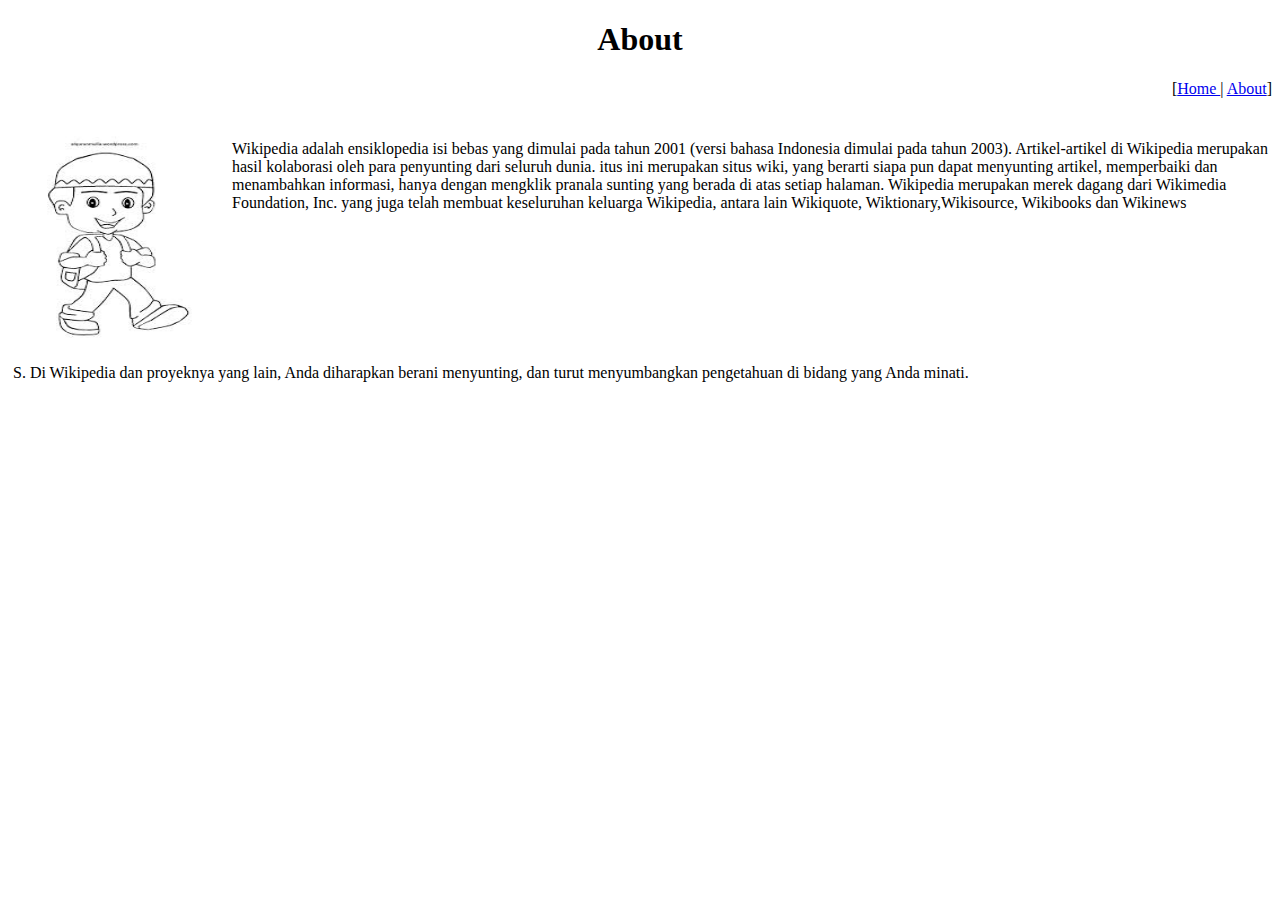
<file: about.html>
﻿<!DOCTYPE html PUBLIC "-//W3C//DTD XHTML 1.0 Transitional//EN" "http://www.w3.org/TR/xhtml1/DTD/xhtml1-transitional.dtd">
<html xmlns="http://www.w3.org/1999/xhtml">

<head>
<meta content="text/html; charset=utf-8" http-equiv="Content-Type" />
<title>Coding Mums</title>
<style type="text/css">
.auto-style1 {
	text-align: center;
}
.auto-style2 {
	text-align: right;
}
.auto-style3 {
	margin-left: 496px;
}
.auto-style4 {
	margin-left: 5px;
}
.auto-style5 {
	margin-left: 8px;
}
</style>
</head>

<body>
<p class="auto-style1"><strong><h1 class="auto-style1">About</h1></strong></p>

<p class="auto-style2">[<a href="index.html">Home </a>| <a href="about.html">About</a>]</p>
<table style="width: 100%">
	<tr>
		<td style="width: 209px">
		<img height="228" src="IMG/kartun%20anak%201.jpg" width="202" /></td>
		<td>
		<p class="auto-style5" style="height: 182px">
Wikipedia adalah ensiklopedia isi bebas yang dimulai pada tahun 2001 (versi bahasa Indonesia dimulai pada tahun 2003). Artikel-artikel di Wikipedia merupakan hasil kolaborasi oleh para penyunting dari seluruh dunia. 
		itus ini merupakan situs wiki, yang berarti siapa pun dapat menyunting 
		artikel, memperbaiki dan menambahkan informasi, hanya dengan mengklik 
		pranala sunting yang berada di atas setiap halaman. Wikipedia merupakan 
		merek dagang dari Wikimedia Foundation, Inc. yang juga telah membuat 
		keseluruhan keluarga Wikipedia, antara lain Wikiquote, 
		Wiktionary,Wikisource, Wikibooks dan Wikinews</p>
		</td>
	</tr>
</table>
<p class="auto-style4">
S. Di Wikipedia dan proyeknya yang lain, Anda diharapkan berani menyunting, dan 
turut menyumbangkan pengetahuan di bidang yang Anda minati.


</p>

<p class="auto-style3">
&nbsp;</p>

</body>

</html>
</file>
